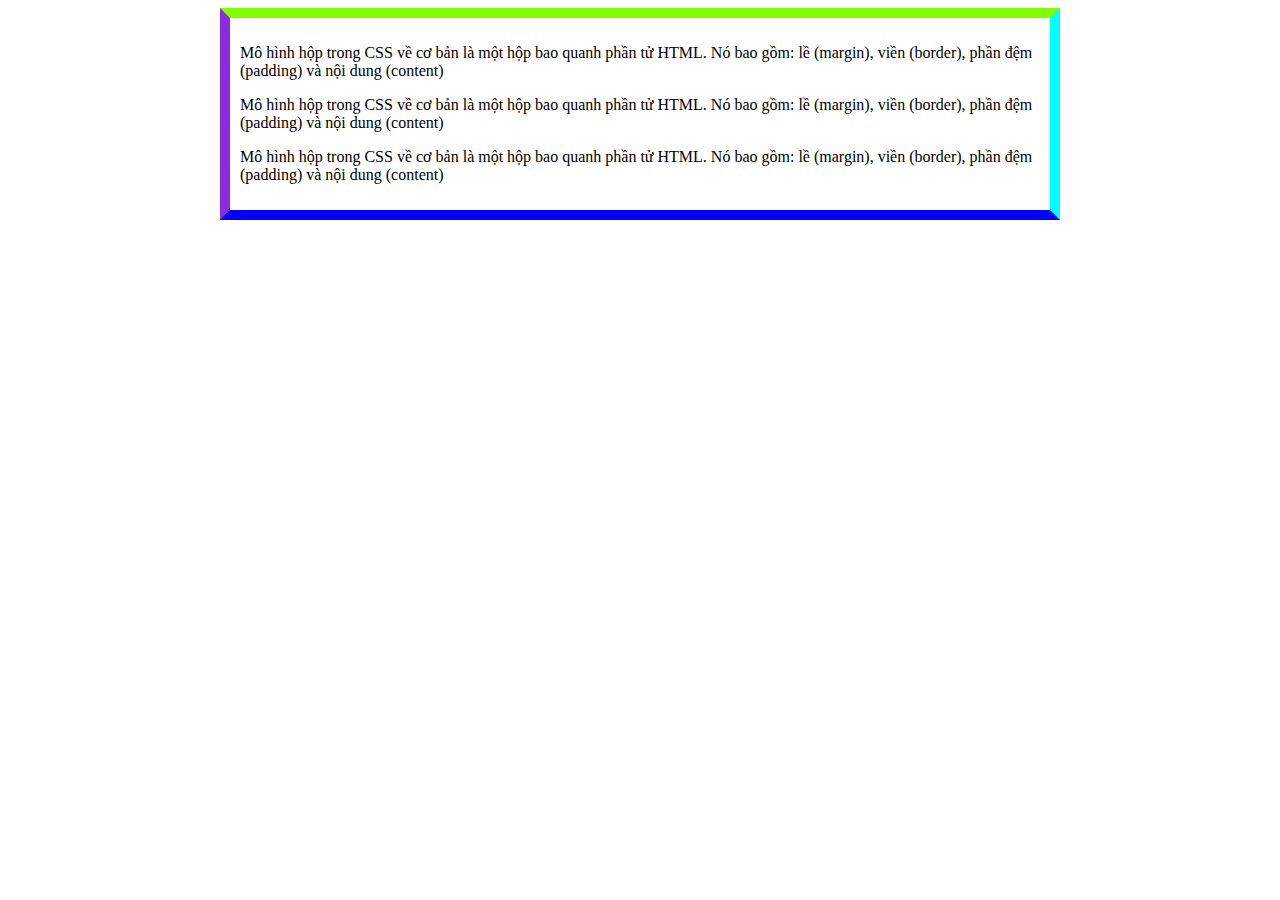
<file: ThucHanh/BoxModel/index.html>
<!DOCTYPE html>
<html lang="en">
<head>
    <meta charset="UTF-8">
    <title>Title</title>
    <link rel="stylesheet" href="style.css">
</head>
<body>
<div class="boxmodel">
    <p>Mô hình hộp trong CSS về cơ bản là một hộp bao quanh phần tử HTML.
        Nó bao gồm: lề (margin), viền (border), phần đệm (padding) và nội dung (content)</p>
    <p>Mô hình hộp trong CSS về cơ bản là một hộp bao quanh phần tử HTML.
        Nó bao gồm: lề (margin), viền (border), phần đệm (padding) và nội dung (content)</p>
    <p>Mô hình hộp trong CSS về cơ bản là một hộp bao quanh phần tử HTML.
        Nó bao gồm: lề (margin), viền (border), phần đệm (padding) và nội dung (content)</p>
</div>
</body>
</html>
</file>
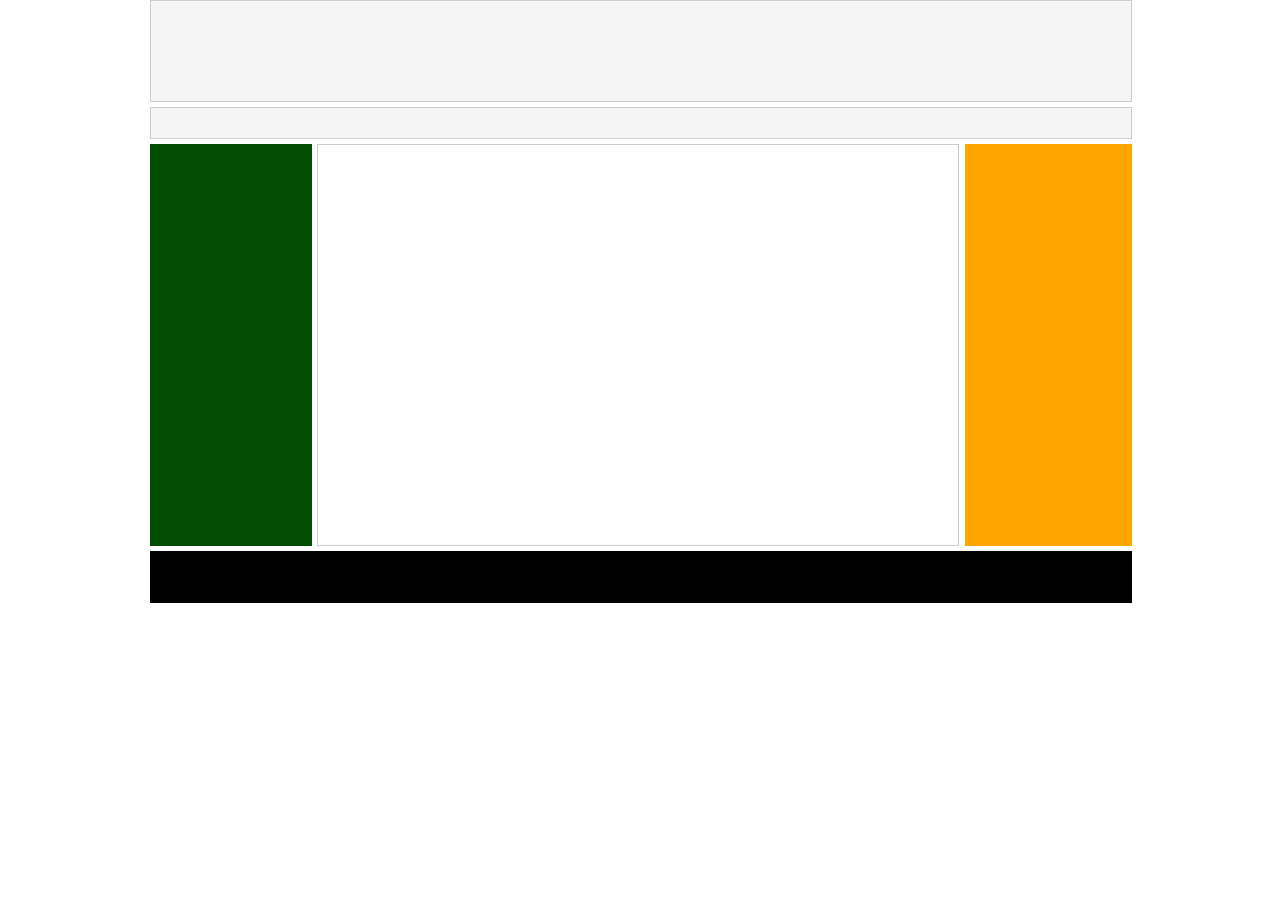
<file: ThucHanh/DivAndCSS/index.html>
<!DOCTYPE html>
<html lang="en">
<head>
    <meta charset="UTF-8">
    <title>Div And CSS</title>
    <link rel="stylesheet" href="style.css">
</head>
<body>
<div id="main">
    <div id="head"></div>
    <div id="head-link"></div>
    <div id="s-body">
        <div id="left"></div>
        <div id="content"></div>
        <div id="right"></div>
    </div>
    <div id="footer"></div>


</div>
</body>
</html>
</file>
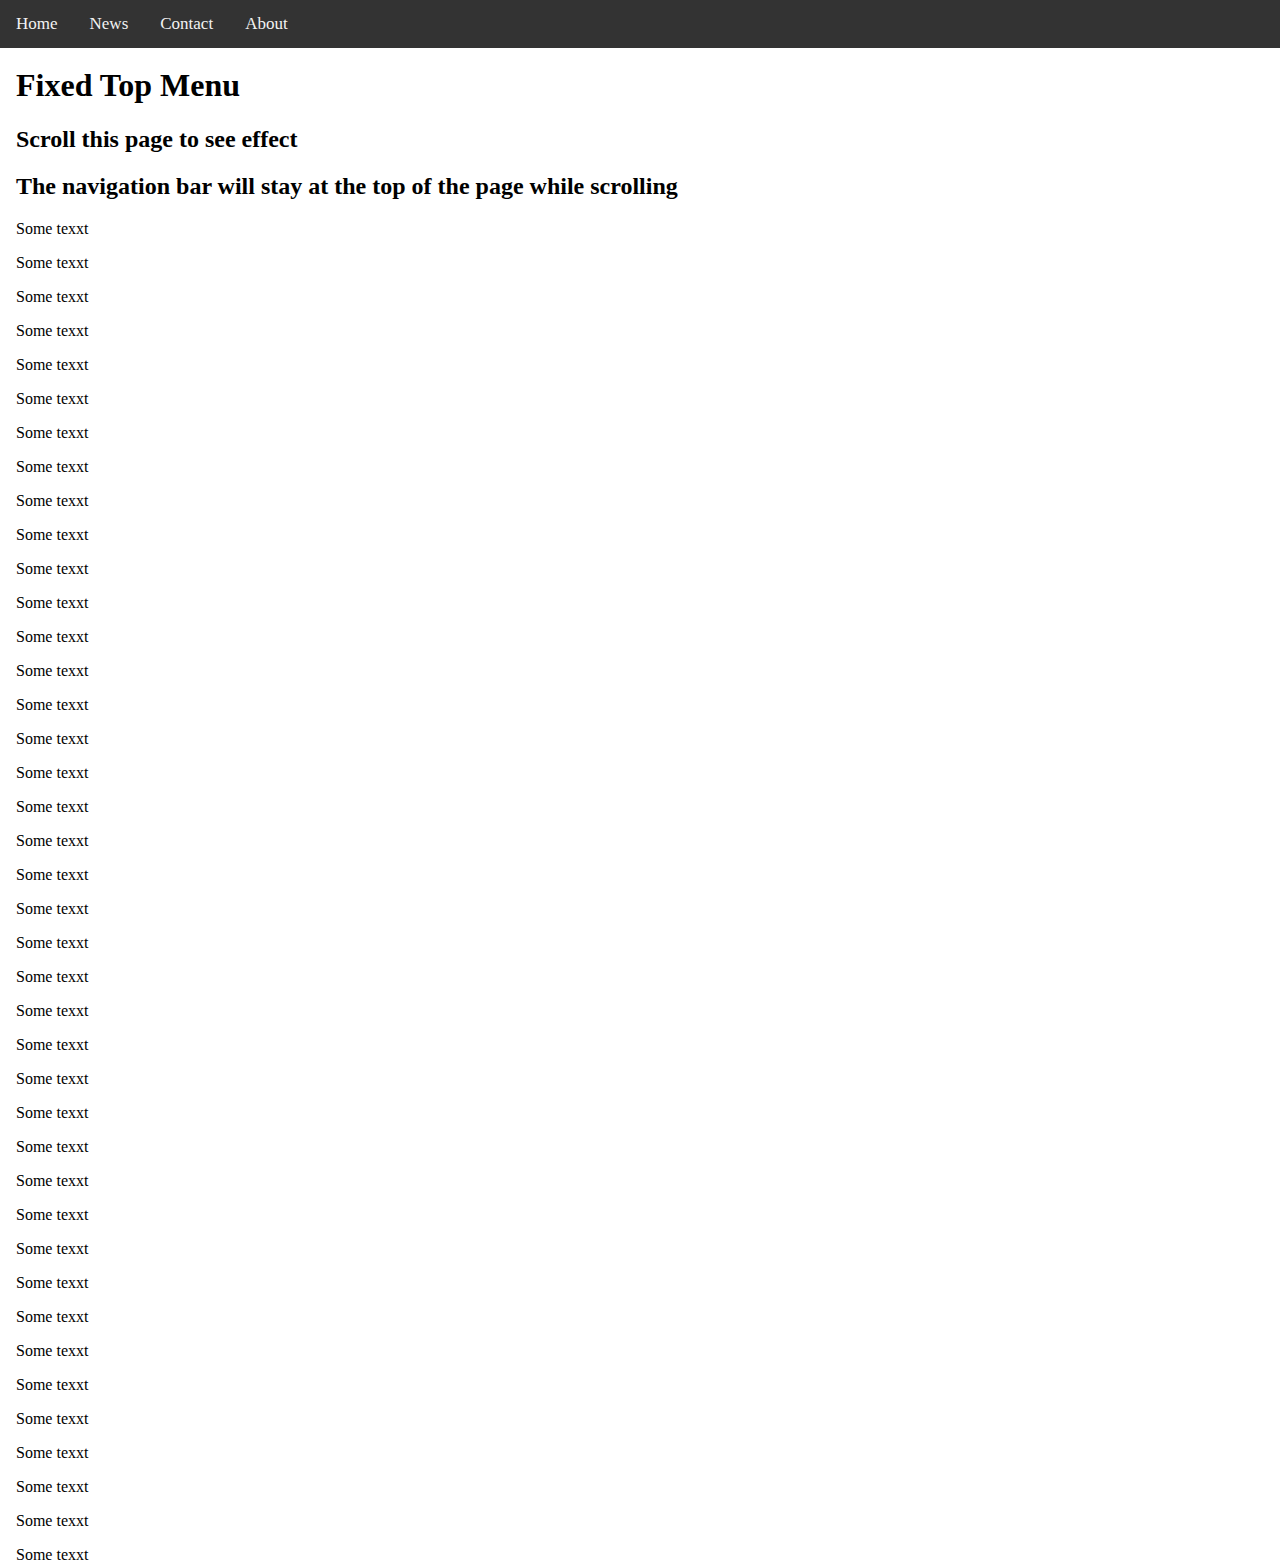
<file: ThucHanh/FixedHeaderAndFooter/index.html>
<!DOCTYPE html>
<html lang="en">
<head>
    <meta http-equiv="Content-Type" content="text/html" ; charset="UTF-8">
    <title>Fix Menu</title>
    <link rel="stylesheet" href="style.css">
</head>
<body>
<div class="navbar">
    <a href="#home">Home</a>
    <a href="#news">News</a>
    <a href="#contact">Contact</a>
    <a href="#about">About</a>
</div>
<div class="main">
    <h1>Fixed Top Menu</h1>
    <h2>Scroll this page to see effect</h2>
    <h2>The navigation bar will stay at the top of the page while scrolling</h2>
    <p>Some texxt</p>
    <p>Some texxt</p>
    <p>Some texxt</p>
    <p>Some texxt</p>
    <p>Some texxt</p>
    <p>Some texxt</p>
    <p>Some texxt</p>
    <p>Some texxt</p>
    <p>Some texxt</p>
    <p>Some texxt</p>
    <p>Some texxt</p>
    <p>Some texxt</p>
    <p>Some texxt</p>
    <p>Some texxt</p>
    <p>Some texxt</p>
    <p>Some texxt</p>
    <p>Some texxt</p>
    <p>Some texxt</p>
    <p>Some texxt</p>
    <p>Some texxt</p>
    <p>Some texxt</p>
    <p>Some texxt</p>
    <p>Some texxt</p>
    <p>Some texxt</p>
    <p>Some texxt</p>
    <p>Some texxt</p>
    <p>Some texxt</p>
    <p>Some texxt</p>
    <p>Some texxt</p>
    <p>Some texxt</p>
    <p>Some texxt</p>
    <p>Some texxt</p>
    <p>Some texxt</p>
    <p>Some texxt</p>
    <p>Some texxt</p>
    <p>Some texxt</p>
    <p>Some texxt</p>
    <p>Some texxt</p>
    <p>Some texxt</p>
    <p>Some texxt</p>
</div>
</body>
</html>
</file>
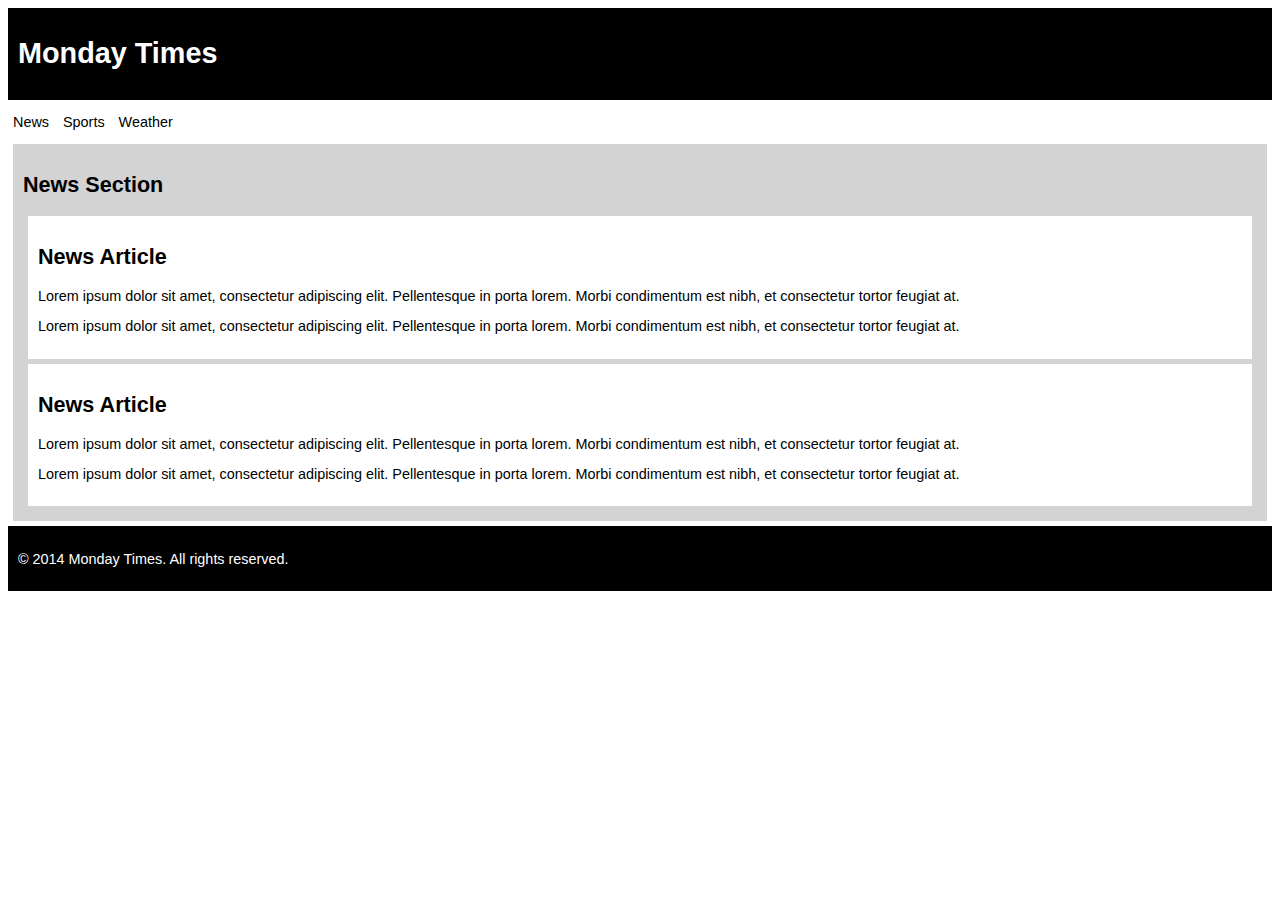
<file: ThucHanh/HTML5CSS3/index.html>
<!DOCTYPE html>
<html lang="en">
<head>
    <meta charset="UTF-8">
    <title>HTML5_CSS3_Layout</title>
    <link rel="stylesheet" href="Style.css">
</head>
<body>
<header>
    <h1>Monday Times</h1>
</header>

<nav>
    <ul>
        <li>News</li>
        <li>Sports</li>
        <li>Weather</li>
    </ul>
</nav>

<section>
    <h2>News Section</h2>
    <article>
        <h2>News Article</h2>
        <p>Lorem ipsum dolor sit amet, consectetur adipiscing elit. Pellentesque in porta lorem. Morbi condimentum est nibh, et consectetur tortor feugiat at.</p>
        <p>Lorem ipsum dolor sit amet, consectetur adipiscing elit. Pellentesque in porta lorem. Morbi condimentum est nibh, et consectetur tortor feugiat at.</p>
    </article>
    <article>
        <h2>News Article</h2>
        <p>Lorem ipsum dolor sit amet, consectetur adipiscing elit. Pellentesque in porta lorem. Morbi condimentum est nibh, et consectetur tortor feugiat at.</p>
        <p>Lorem ipsum dolor sit amet, consectetur adipiscing elit. Pellentesque in porta lorem. Morbi condimentum est nibh, et consectetur tortor feugiat at.</p>
    </article>
</section>

<footer>
    <p>&copy; 2014 Monday Times. All rights reserved.</p>
</footer>

</body>
</html>
</file>
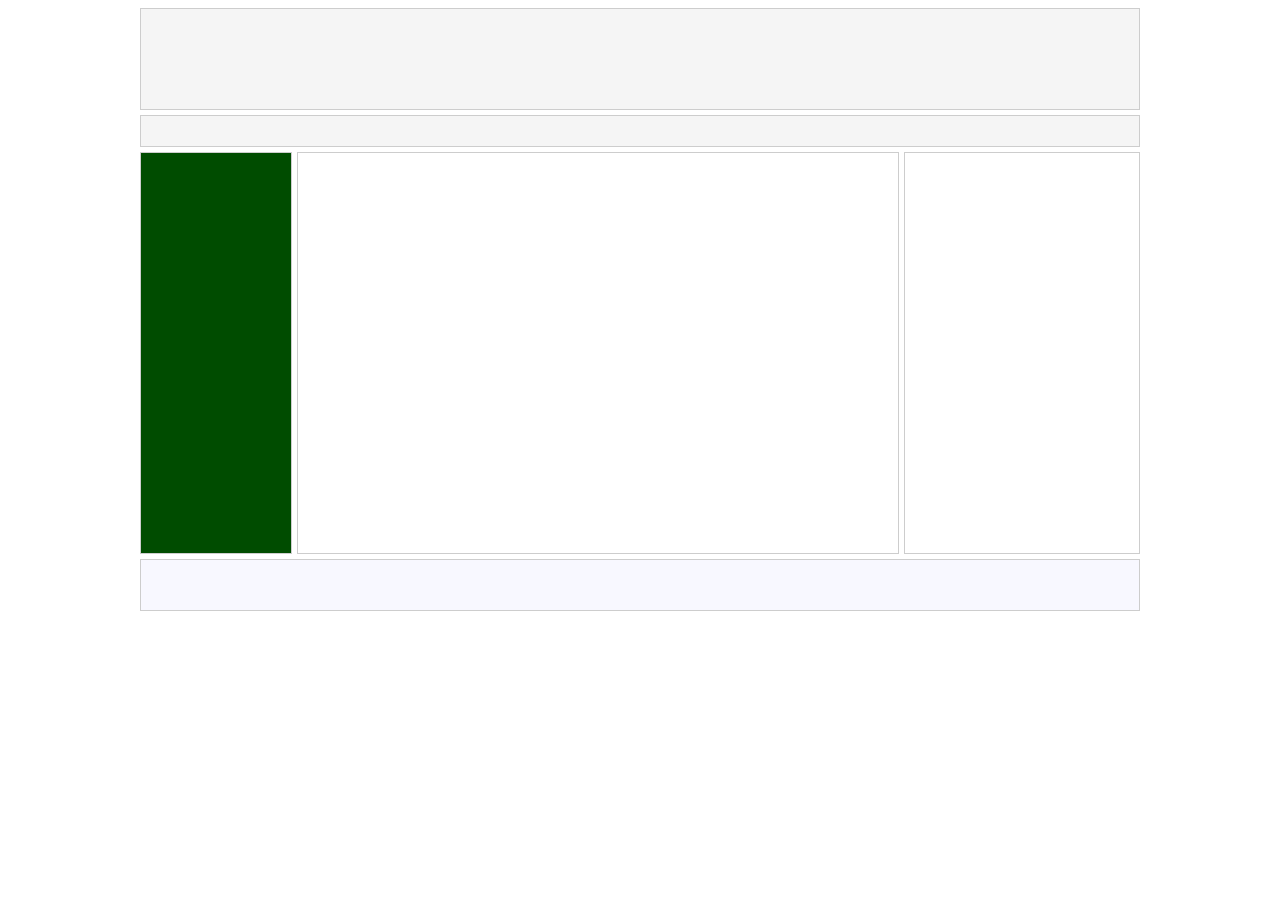
<file: ThucHanh/SimpleThemes/index.html>
<!DOCTYPE html>
<html lang="en">
<head>
    <meta charset="UTF-8">
    <title>Bố cục đơn giản</title>
    <link rel="stylesheet" href="Style.css">
</head>
<body>
<div id="main">

    <div id="head">

    </div>

    <div id="head-link">

    </div>

    <div id="left">

    </div>

    <div id="content">

    </div>

    <div id="right">

    </div>

    <div id="footer">

    </div>

</div>

</body>
</html>
</file>
<file: ThucHanh/BoxModel/style.css>
.boxmodel {
    margin: 0 auto;
    width: 800px;
    border: 10px;
    padding: 10px;
    border-color: chartreuse aqua blue blueviolet;
    border-style: solid;
}
</file>
<file: ThucHanh/DivAndCSS/style.css>
body{
    margin:0 auto;
    font-family: Arial, Tahoma;
}
#s-body{
    float: left;
}

#head, #head-link, #s-body, #footer{
    width: 100%;
    margin-bottom:5px;
    clear: both;
}
/* Tất cả các màn hình có độ phân giải thấp nhất là 1001px */
@media all and (min-width: 1001px){
    body{
        width: 980px;
        font-size: 14px;
    }

    #head{
        height: 100px;
        background-color: #F5F5F5;
        border: 1px solid #CDCDCD;
    }

    #head-link{
        height: 30px;
        line-height: 30px;
        border: 1px solid #CDCDCD;
        background-color: #F5F5F5;
    }

    #left{
        width: 160px;
        min-height: 400px;
        border: 1px solid #004C00;
        float:left;
        background-color: #004C00;
    }

    #content{
        width: 640px;
        min-height: 400px;
        border: 1px solid #CDCDCD;
        float:left;
        margin-left: 5px;
    }

    #right{
        width: 165px;
        min-height: 400px;
        border: 1px solid orange;
        float:right;
        margin-right: -2px;
        background-color: orange;
    }

    #footer{
        height: 50px;
        clear: both;
        border: 1px solid #000;
        background-color: #000;
    }

}

/* Màn hình có độ phân giải tối đa 1000px */
@media screen and (max-width: 1000px) {
    body{
        width: 850px;
        font-size: 13px;
    }

    #head{
        height: 80px;
        background-color: #F5F5F5;
        border: 1px solid #CDCDCD;
    }

    #head-link{
        height: 30px;
        line-height: 30px;
        border: 1px solid #CDCDCD;
        background-color: #F5F5F5;
    }

    #left{
        width: 160px;
        min-height: 300px;
        border: 1px solid #004C00;
        float:left;
        background-color: #004C00;
    }

    #content{
        width: 510px;
        min-height: 300px;
        border: 1px solid #CDCDCD;
        float:left;
        margin-left: 5px;
    }

    #right{
        width: 165px;
        min-height: 300px;
        border: 1px solid orange;
        float:right;
        margin-right: -2px;
        background-color: orange;
    }

    #footer{
        height: 30px;
        clear: both;
        border: 1px solid #000;
        background-color: #000;
    }
}

/* Màn hình có độ phân giải tối đa 750px */
@media screen and (max-width: 750px) {
    body{
        width: 600px;
        font-size: 12px;
    }

    #head{
        height: 60px;
        background-color: #F5F5F5;
        border: 1px solid #CDCDCD;
    }

    #head-link{
        height: 20px;
        line-height: 20px;
        border: 1px solid #CDCDCD;
        background-color: #F5F5F5;
    }

    #left{
        width: 160px;
        min-height: 300px;
        border: 1px solid #004C00;
        float:left;
        background-color: #004C00;
    }

    #content{
        width: 432px;
        min-height: 300px;
        border: 1px solid #CDCDCD;
        float:right;
        margin-right: -2px;
        clear: right;
    }

    #right{
        display: none;
        visibility: hidden;
    }

    #footer{
        height: 30px;
        clear: both;
        border: 1px solid #000;
        background-color: #000;
    }
}

/* Màn hình có độ phân giải tối đa 540px */
@media screen and (max-width: 540px) {
    body{
        width: 450px;
        font-size: 10px;
    }

    #head{
        height: 40px;
        background-color: #F5F5F5;
        border: 1px solid #CDCDCD;
    }

    #head-link{
        height: 15px;
        line-height: 15px;
        border: 1px solid #CDCDCD;
        background-color: #F5F5F5;
    }

    #left{
        width: 160px;
        min-height: 200px;
        border: 1px solid #004C00;
        float:left;
        background-color: #004C00;
    }

    #content{
        width: 282px;
        min-height: 200px;
        border: 1px solid #CDCDCD;
        float:right;
        margin-right: -2px;
        clear: right;
    }

    #right{
        display: none;
        visibility: hidden;
    }

    #footer{
        height: 25px;
        clear: both;
        border: 1px solid #000;
        background-color: #000;
    }
}

/* Màn hình có độ phân giải tối đa 380px */
@media screen and (max-width: 380px) {
    body{
        width: 360px;
        font-size: 10px;
    }

    #head{
        height: 30px;
        background-color: #F5F5F5;
        border: 1px solid #CDCDCD;
    }

    #head-link{
        height: 12px;
        line-height: 12px;
        border: 1px solid #CDCDCD;
        background-color: #F5F5F5;
    }

    #left{
        width: 100%;
        min-height: 40px;
        border: 1px solid #004C00;
        background-color: #004C00;
        clear: both;
        margin-bottom: 5px;
    }

    #content{
        width: 100%;
        min-height: 200px;
        border: 1px solid #CDCDCD;
        clear: both;
        float: left;
        margin: 0px;
    }

    #right{
        display: none;
        visibility: hidden;
    }

    #footer{
        height: 20px;
        clear: both;
        border: 1px solid #000;
        background-color: #000;
    }
}
</file>
<file: ThucHanh/FixedHeaderAndFooter/style.css>
body {
    margin:0;
}
.navbar {
    overflow: hidden;
    background-color: #333;
    position: fixed;
    top: 0;
    width: 100%;
}

.navbar a {
    float: left;
    display: block;
    color: #f2f2f2;
    text-align: center;
    padding: 14px 16px;
    text-decoration: none;
    font-size: 17px;
}

.main {
    padding: 16px;
    margin-top: 30px;
    height: 1500px; /* Used in this example to enable scrolling */
}
</file>
<file: ThucHanh/HTML5CSS3/Style.css>
body {
    font-family: Verdana,sans-serif;
    font-size: 0.9em;
}

header, footer {
    padding: 10px;
    color: white;
    background-color: black;
}

section {
    margin: 5px;
    padding: 10px;
    background-color: lightgrey;
}

article {
    margin: 5px;
    padding: 10px;
    background-color: white;
}

nav ul {
    padding: 0;
}

nav ul li {
    display: inline;
    margin: 5px;
}
</file>
<file: ThucHanh/SimpleThemes/Style.css>
body{

    font-family: Arial, Tahoma;

    font-size: 12px;

}



#main{

    width: 1000px;

    padding: 0;

    margin-left: auto;

    margin-right: auto;

}

#head{

    height: 100px;

    background-color: #F5F5F5;

    border: 1px solid #CDCDCD;

    margin-bottom:5px;

}

#head-link{

    height: 30px;

    line-height: 30px;

    padding-left: 10px;

    padding-right: 10px;

    border: 1px solid #CDCDCD;

    background-color: #F5F5F5;

    margin-bottom:5px;

    clear: both;

}

#left{

    width: 150px;

    min-height: 400px;

    border: 1px solid #CDCDCD;

    float:left;

    background-color: #004C00;

    margin-bottom: 5px;

}

#content{

    width: 600px;

    min-height: 400px;

    border: 1px solid #CDCDCD;

    float:left;

    margin-left: 5px;

    margin-right: 5px;

    margin-bottom: 5px;

}

#right{

    width: 234px;

    min-height: 400px;

    border: 1px solid #CDCDCD;

    float:right;

    margin-bottom: 5px;
    background-image: url("https://images.pexels.com/photos/53594/blue-clouds-day-fluffy-53594.jpeg?auto=compress&cs=tinysrgb&dpr=2&h=750&w=1260");

}

#footer{

    height: 50px;

    clear: both;

    border: 1px solid #CDCDCD;

    background-color: #F8F8FF;

}
</file>
